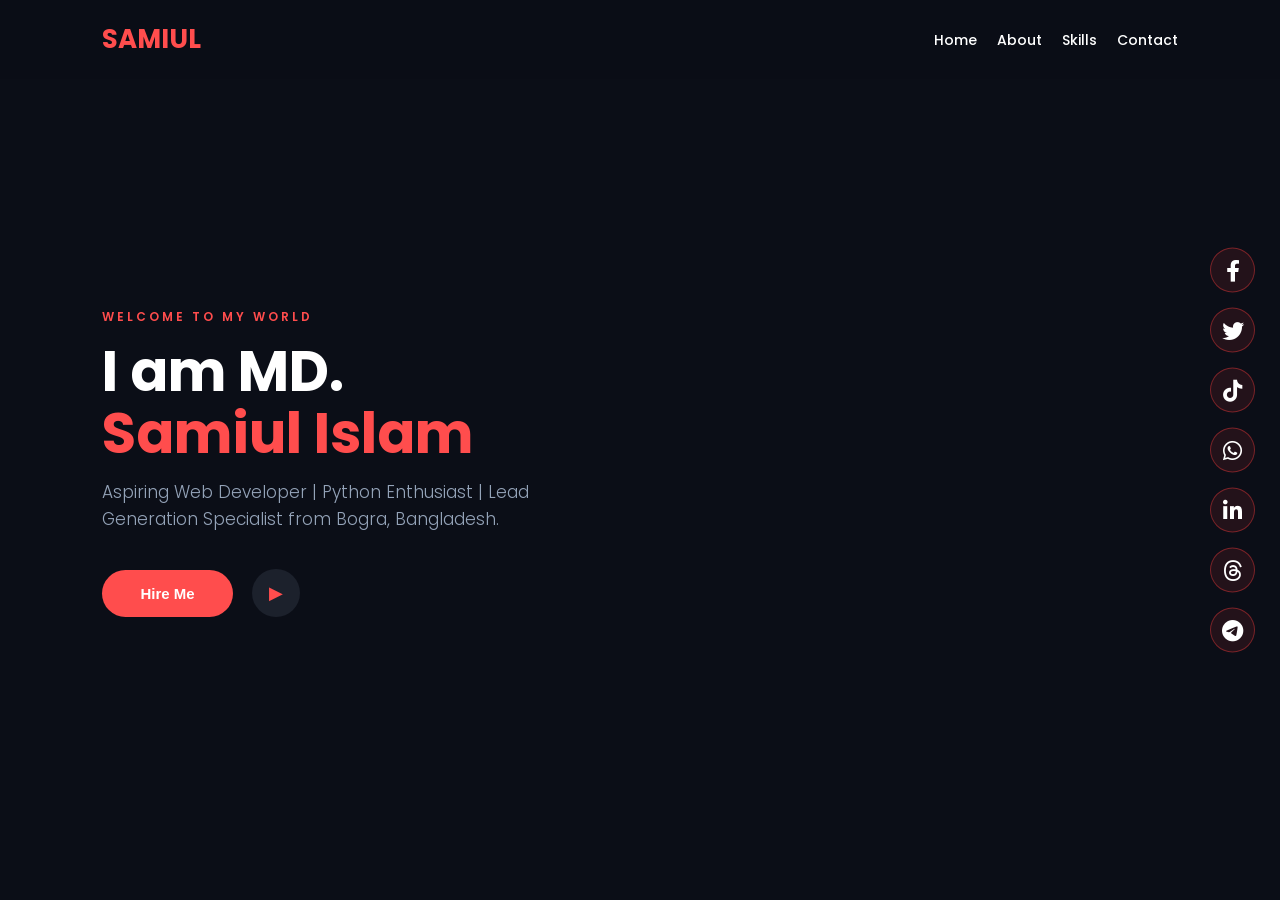
<file: index.html>
<!DOCTYPE html>
<html lang="en">
<head>
    <meta charset="UTF-8">
    <meta name="viewport" content="width=device-width, initial-scale=1.0">
    <title>MD SAMIUL ISLAM | Developer & Lead Generation Specialist</title>

   <link rel="stylesheet" href="samiul.css">
   <link rel="stylesheet" href="https://cdnjs.cloudflare.com/ajax/libs/font-awesome/6.5.1/css/all.min.css">
   
    <link rel="stylesheet" href="https://cdnjs.cloudflare.com/ajax/libs/font-awesome/6.0.0/css/all.min.css">
    <link href="https://fonts.googleapis.com/css2?family=Poppins:wght@300;400;600;700&display=swap" rel="stylesheet">
    </head>
<body>

    <header>                   
        <div class="logo">SAMIUL</div>
        <div id="hamburger-icon" style="cursor: pointer; font-size: 25px; color: #ff4d4d;">
    ☰
</div>

<nav class="navbar" id="myNavbar">
    <ul class="nav-links">
        <li><a href="#" onclick="closeAll()">Home</a></li>
        <li><a onclick="openSection('about')">About</a></li>
        <li><a onclick="openSection('skills')">Skills</a></li>
        <li><a onclick="openSection('contact')">Contact</a></li>
    </ul>
</nav>
    </header>
       <section id="home" class="hero">
        <div class="hero-content">
            <div class="social-icons">
          
            </div>
                <div class="social-box">
    <a href="https://www.facebook.com/md.samiul.islam.184780" target="_blank" rel="noopener noreferrer"><i class="fab fa-facebook-f"></i></a>
    <a href="https://x.com/samiul50457" target="_blank" rel="noopener noreferrer"><i class="fab fa-twitter"></i></a>
    <a href="https://www.tiktok.com/@mdsamiulislam1868?_r=1&_t=ZS-957R9foD6VF" target="_blank" rel="noopener noreferrer"><i class="fab fa-tiktok"></i></a>
    <a href="https://wa.me/message/NJTA2TTK7U75C1" target="_blank" rel="noopener noreferrer"><i class="fab fa-whatsapp"></i></a>
    <a href="https://www.linkedin.com/in/md-samiul-islam-617473391" target="_blank" rel="noopener noreferrer"><i class="fab fa-linkedin-in"></i></a>
    <a href="https://www.threads.com/@_samiul_islam_1" target="_blank" rel="noopener noreferrer"><i class="fab fa-threads"></i></a>
    <a href="https://t.me/samiul0978" target="_blank" rel="noopener noreferrer"><i class="fab fa-telegram-plane"></i></a>
                </div>
            

            
            
            
            
    
    
            
            
            
            
            
            <span style="color:var(--accent); text-transform:uppercase; letter-spacing:3px; font-size:12px; font-weight:600; display:block; margin-bottom:15px;">Welcome to my world</span>
            <h1>I am MD. <br><span>Samiul Islam</span></h1>
            <p class="desc">Aspiring Web Developer | Python Enthusiast | Lead Generation Specialist from Bogra, Bangladesh.</p>
            <div class="btn-group">
                <button class="btn-primary" onclick="openSection('contact')">Hire Me</button>

                            <a href="#" style="width:48px; height:48px; background:#1c212c; border-radius:50%; display:inline-flex; align-items:center; justify-content:center; color:var(--accent); text-decoration:none; font-size:18px; transition:0.3s; margin-left:15px;">▶</a>
        </div>
        </section>

    <div id="about" class="overlay-section">
        <span class="close-btn" onclick="closeAll()">&times;</span>
        <div class="overlay-content">
            <h2 style="color:var(--accent); font-size:32px; margin-bottom:20px;">About Me</h2>
            <p style="line-height:1.8; color:#cbd5e1; font-weight:300;">I am a science student from Bogra, Bangladesh, with a deep passion for programming and web technologies. My journey involves mastering Python and building modern, efficient, and user-centric web experiences. In my free time, I find inspiration in literature, enjoy competitive gaming, and love the dynamic spirit of sports.</p>
        </div>
    </div>

    <div id="skills" class="overlay-section">
        <span class="close-btn" onclick="closeAll()">&times;</span>
        <div class="overlay-content">
            <h2 style="color:var(--accent); font-size:32px; margin-bottom:20px;">Skills & Expertise</h2>
            <div class="skill-list">
                <div class="skill-item">Python Programming</div>
                <div class="skill-item">Web Design (HTML/CSS)</div>
                <div class="skill-item">B2B Lead Generation</div>
                <div class="skill-item">Data Entry & Excel</div>
                <div class="skill-item">Graphic Design (Basic)</div>
                <div class="skill-item">Gaming (CSE)</div>
            </div>
            <h3 style="margin-top:30px; color:var(--accent); font-size:20px;">Hobbies:</h3>
            <p style="color:#94a3b8; font-weight:300;">Literature, Sports, Tech Researching.</p>
        </div>
    </div>

    <div id="contact" class="overlay-section">
        <span class="close-btn" onclick="closeAll()">&times;</span>
        <div class="overlay-content">
            <h2 style="color:var(--accent); font-size:32px; margin-bottom:20px;">Get In Touch</h2>
            <p style="font-size:18px;">📧 <strong>Email:</strong> mdsamiulislam000000000@gmail.com</p>
            <p style="font-size:18px; margin:15px 0;">📞 <strong>Phone:</strong> +8809638733360</p>
            <a href="https://wa.me/message/NJTA2TTK7U75C1" target="_blank" class="btn-primary" style="display:inline-block; margin-top:20px;">Chat on WhatsApp</a>
        </div>
    </div>
    <footer>
              
            
    
    </footer>
    
    
    <script src="samiul.js"></script>
    </body>
</html>
</file>
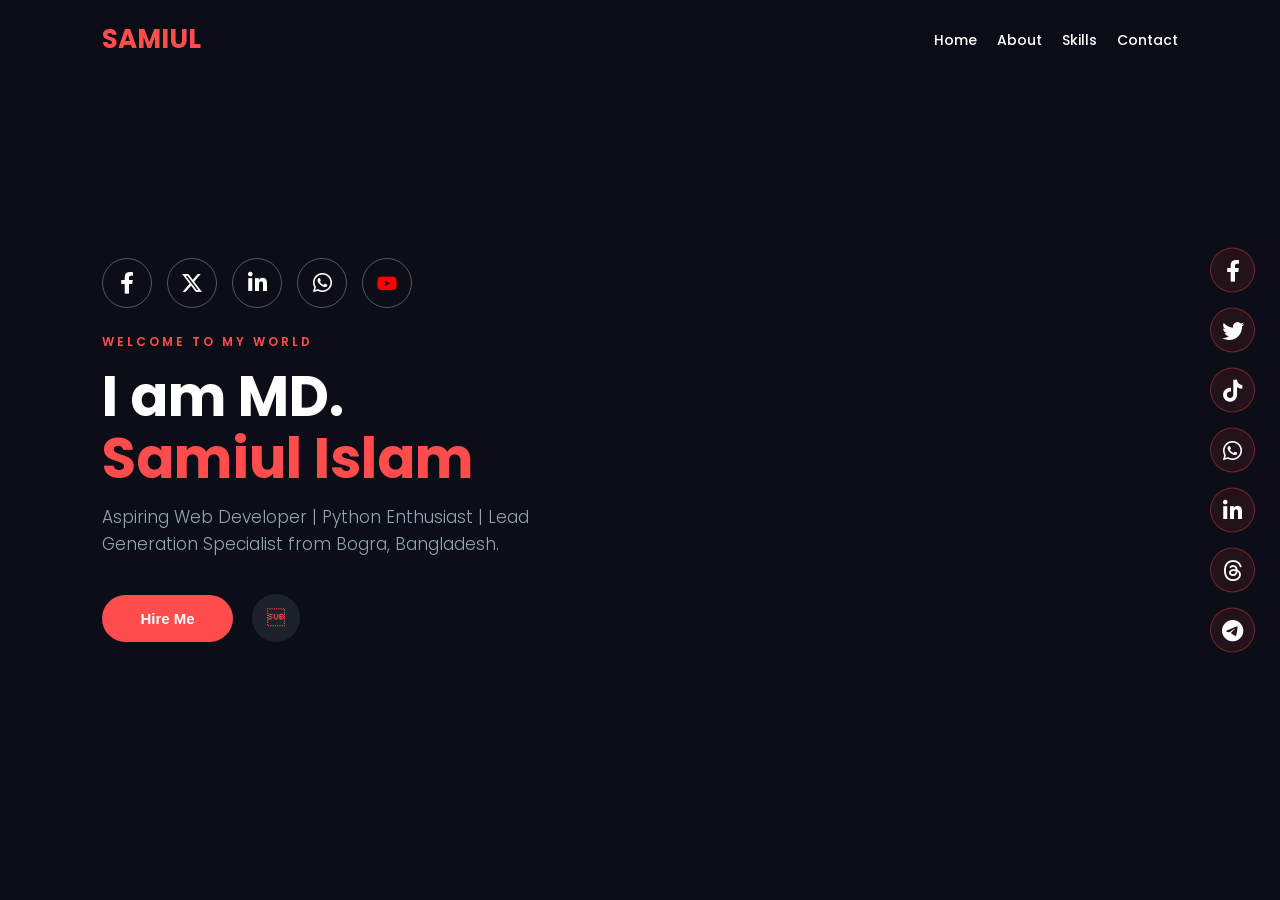
<file: samiul.html>
<!DOCTYPE html>
<html lang="en">
<head>
    <meta charset="UTF-8">
    <meta name="viewport" content="width=device-width, initial-scale=1.0">
    <title>MD SAMIUL ISLAM | Developer & Lead Generation Specialist</title>

   <link rel="stylesheet" href="samiul.css">
   <link rel="stylesheet" href="https://cdnjs.cloudflare.com/ajax/libs/font-awesome/6.5.1/css/all.min.css">
   
    <link rel="stylesheet" href="https://cdnjs.cloudflare.com/ajax/libs/font-awesome/6.0.0/css/all.min.css">
    <link href="https://fonts.googleapis.com/css2?family=Poppins:wght@300;400;600;700&display=swap" rel="stylesheet">
    </head>
<body>

    <header>                   
        <div class="logo">SAMIUL</div>
        <div id="hamburger-icon" style="cursor: pointer; font-size: 25px; color: #ff4d4d;">
    
</div>

<nav class="navbar" id="myNavbar">
    <ul class="nav-links">
        <li><a href="#" onclick="closeAll()">Home</a></li>
        <li><a onclick="openSection('about')">About</a></li>
        <li><a onclick="openSection('skills')">Skills</a></li>
        <li><a onclick="openSection('contact')">Contact</a></li>
    </ul>
</nav>
    </header>
    
    
    
    

    <section id="home" class="hero">
        <div class="hero-content">
            <div class="social-icons">
                <a href="https://facebook.com/md.samiul.islam.184780" target="_blank"><i class="fab fa-facebook-f"></i></a>
                <a href="https://x.com/samiul50457" target="_blank"><i class="fab fa-x-twitter"></i></a>
                <a href="https://linkedin.com/in/md-samiul-islam-617473391" target="_blank"><i class="fab fa-linkedin-in"></i></a>
                <a href="https://wa.me/message/NJTA2TTK7U75C1" target="_blank"><i class="fab fa-whatsapp"></i></a>
                <a href="https://youtube.com/@ulrife6936?si=VzbsbHQ0XGHEzFlH" target="_blank" title="My YouTube"><i class="fab fa-youtube yt-icon"></i></a>
            </div>
            
            
            <div class="social-box">
    <a href="https://www.facebook.com/md.samiul.islam.184780" target="_blank" rel="noopener noreferrer"><i class="fab fa-facebook-f"></i></a>
    <a href="https://x.com/samiul50457" target="_blank" rel="noopener noreferrer"><i class="fab fa-twitter"></i></a>
    <a href="https://www.tiktok.com/@mdsamiulislam1868?_r=1&_t=ZS-957R9foD6VF" target="_blank" rel="noopener noreferrer"><i class="fab fa-tiktok"></i></a>
    <a href="https://wa.me/message/NJTA2TTK7U75C1" target="_blank" rel="noopener noreferrer"><i class="fab fa-whatsapp"></i></a>
    <a href="https://www.linkedin.com/in/md-samiul-islam-617473391" target="_blank" rel="noopener noreferrer"><i class="fab fa-linkedin-in"></i></a>
    <a href="https://www.threads.com/@_samiul_islam_1" target="_blank" rel="noopener noreferrer"><i class="fab fa-threads"></i></a>
    <a href="https://t.me/samiul0978" target="_blank" rel="noopener noreferrer"><i class="fab fa-telegram-plane"></i></a>
            </div>

            
            
            
            
            
            <span style="color:var(--accent); text-transform:uppercase; letter-spacing:3px; font-size:12px; font-weight:600; display:block; margin-bottom:15px;">Welcome to my world</span>
            <h1>I am MD. <br><span>Samiul Islam</span></h1>
            <p class="desc">Aspiring Web Developer | Python Enthusiast | Lead Generation Specialist from Bogra, Bangladesh.</p>
            <div class="btn-group">
                <button class="btn-primary" onclick="openSection('contact')">Hire Me</button>
                                  <a href="#" style="width:48px; height:48px; background:#1c212c; border-radius:50%; display:inline-flex; align-items:center; justify-content:center; color:var(--accent); text-decoration:none; font-size:18px; transition:0.3s; margin-left:15px;"></a>
            </div>
        </div>
        </section>

    <div id="about" class="overlay-section">
        <span class="close-btn" onclick="closeAll()">&times;</span>
        <div class="overlay-content">
            <h2 style="color:var(--accent); font-size:32px; margin-bottom:20px;">About Me</h2>
            <p style="line-height:1.8; color:#cbd5e1; font-weight:300;">I am a science student from Bogra, Bangladesh, with a deep passion for programming and web technologies. My journey involves mastering Python and building modern, efficient, and user-centric web experiences. In my free time, I find inspiration in literature, enjoy competitive gaming, and love the dynamic spirit of sports.</p>
        </div>
    </div>

    <div id="skills" class="overlay-section">
        <span class="close-btn" onclick="closeAll()">&times;</span>
        <div class="overlay-content">
            <h2 style="color:var(--accent); font-size:32px; margin-bottom:20px;">Skills & Expertise</h2>
            <div class="skill-list">
                <div class="skill-item">Python Programming</div>
                <div class="skill-item">Web Design (HTML/CSS)</div>
                <div class="skill-item">B2B Lead Generation</div>
                <div class="skill-item">Data Entry & Excel</div>
                <div class="skill-item">Graphic Design (Basic)</div>
                <div class="skill-item">Gaming (CSE)</div>
            </div>
            <h3 style="margin-top:30px; color:var(--accent); font-size:20px;">Hobbies:</h3>
            <p style="color:#94a3b8; font-weight:300;">Literature, Sports, Tech Researching.</p>
        </div>
    </div>

    <div id="contact" class="overlay-section">
        <span class="close-btn" onclick="closeAll()">&times;</span>
        <div class="overlay-content">
            <h2 style="color:var(--accent); font-size:32px; margin-bottom:20px;">Get In Touch</h2>
            <p style="font-size:18px;">📧 <strong>Email:</strong> mdsamiulislam000000000@gmail.com</p>
            <p style="font-size:18px; margin:15px 0;">📞 <strong>Phone:</strong> +8809638733360</p>
            <a href="https://wa.me/message/NJTA2TTK7U75C1" target="_blank" class="btn-primary" style="display:inline-block; margin-top:20px;">Chat on WhatsApp</a>
        </div>
    </div>
    <footer>
              
            
    
    </footer>
    
    
    <script src="samiul.js"></script>
    </body>
</html>
</file>
<file: samiul.css>
/* ট্যাবলেট ও মোবাইলের জন্য (স্ক্রিন 768px এর কম) */
@media only screen and (max-width: 768px) {

    /* কন্টেইনারের প্রস্থ ফ্লেক্সিবল করুন */
    .container, .wrapper, main, section {
        width: 95% !important;
        padding: 10px !important;
        margin: 0 auto !important;
    }

    /* ছবিগুলো রেস্পন্সিভ করুন */
    img, iframe, video {
        max-width: 100% !important;
        height: auto !important;
    }

    /* মেনু বার সোজা করে দিন (হরিজনটাল থেকে ভার্টিকাল) */
    nav ul, .menu ul, .navbar ul {
        display: flex;
        flex-direction: column;
        text-align: center;
    }

    nav li, .menu li, .navbar li {
        width: 100%;
        margin: 5px 0;
    }

    /* ফন্ট সাইজ একটু ছোট করুন */
    body {
        font-size: 16px;
    }

    h1 { font-size: 24px; }
    h2 { font-size: 20px; }
    h3 { font-size: 18px; }

    /* বাটন ও লিংকে টাচের জন্য স্পেস দিন */
    button, .button, a.button, input[type="submit"] {
        padding: 12px 20px;
        display: inline-block;
        width: 100;
        text-align: center;
    }

    /* ফ্লেক্সবক্স বা গ্রিড থাকলে সেগুলো এক কলাম করুন */
    .row, .flex-container {
        flex-direction: column !important;
    }

    .col, .column {
        width: 100 !important;
        margin: 10px 0 !important;
    }
}







        /* --- CSS STYLES (ডিজাইন) --- */
        :root {
            --bg-color: #0b0e17; /* ডার্ক ব্যাকগ্রাউন্ড */
            --accent: #ff4d4d; /* হাইলাইট লাল রং */
            --text: #ffffff;
            --card-bg: #161a23;
        }

        * { margin: 0; padding: 0; box-sizing: border-box; }
        body { font-family: 'Poppins', sans-serif; background-color: var(--bg-color); color: var(--text); overflow-x: hidden; width: 100%; height: 100vh; }

        /* Navigation Menu - Fixed mobile hiding bug */
        header { 
            padding: 20px 8%; 
            display: flex; 
            justify-content: space-between; 
            align-items: center; 
            position: fixed; 
            width: 100%; 
            top: 0; 
            z-index: 100; 
            background: rgba(11, 14, 23, 0.9); 
        }
        .logo { font-size: 26px; font-weight: 700; color: var(--accent); text-transform: uppercase; }
        .nav-links { display: flex; gap: 20px; list-style: none; }
        .nav-links a { color: var(--text); text-decoration: none; font-size: 14px; font-weight: 500; transition: 0.3s; cursor: pointer; }
        .nav-links a:hover { color: var(--accent); }
        .yt-icon { font-size: 18px; color: #ff0000; }

        /* Hero Section - Fixed Seamless Integration and hiding bugs */
        .hero { 
            height: 100vh; 
            display: flex; 
            align-items: center; 
            padding: 0 8%; 
            /* Seamless integration logic */
            background: linear-gradient(to right, var(--bg-color) 40%, transparent), url('https://i.postimg.cc/d04wh7gC/IMG-20260330-174422.png');
            background-size: contain;
            background-position: right center;
            background-repeat: no-repeat;
            position: relative;
        }
        .hero-content { max-width: 600px; z-index: 2; }

        /* Larger Social Icons like Demo */
        .social-icons { display: flex; gap: 15px; margin-bottom: 25px; flex-wrap: wrap;}
        .social-icons a { 
            width: 50px; height: 50px; border: 1px solid rgba(255,255,255,0.3); 
            border-radius: 50%; display: flex; align-items: center; justify-content: center; 
            color: white; text-decoration: none; transition: 0.4s; font-size: 22px;
        }
        .social-icons a:hover { background: var(--accent); border-color: var(--accent); transform: translateY(-4px); }

        h1 { font-size: 56px; line-height: 1.1; margin-bottom: 15px; }
        h1 span { color: var(--accent); }
        .desc { font-size: 17px; color: #94a3b8; margin-bottom: 35px; line-height: 1.6; max-width: 500px; font-weight: 300; }

        /* Pop-up Styles for About, Skills, Contact */
        .overlay-section {
            position: fixed; top: 0; left: 0; width: 100%; height: 100%;
            background: rgba(11, 14, 23, 0.98);
            display: none; align-items: center; justify-content: center;
            z-index: 200; padding: 40px;
        }
        .overlay-content {
            background: #161a23; padding: 60px; border-radius: 25px;
            max-width: 800px; width: 90%; text-align: center;
            border: 1px solid rgba(255,77,77,0.2);
            /* New popup animation */
            transform: scale(0.7); opacity: 0;
            transition: 0.5s cubic-bezier(0.175, 0.885, 0.32, 1.275);
        }
        .overlay-section.active { display: flex; }
        .overlay-section.active .overlay-content { transform: scale(1); opacity: 1; }

        .close-btn { position: absolute; top: 30px; right: 40px; font-size: 35px; cursor: pointer; color: var(--accent); }

        .btn-primary { padding: 15px 38px; background: var(--accent); color: white; text-decoration: none; border-radius: 50px; font-weight: 600; font-size: 15px; cursor: pointer; border: none; }
        .btn-primary:hover { background: #e04141; box-shadow: 0 5px 15px rgba(255,77,77,0.3); }

        .skill-list { display: grid; grid-template-columns: 1fr 1fr; gap: 20px; text-align: left; margin-top: 30px; }
        .skill-item { background: #0b0e17; padding: 15px; border-radius: 10px; border-left: 4px solid var(--accent); }

        /* Responsive Settings - FIXED: Not hiding anything, just scaling */
        @media (max-width: 992px) {
            header { padding: 15px 5%; }
            .hero { padding: 0 5%; flex-direction: column; text-align: center; justify-content: center; background-position: center bottom; background-size: cover;}
            .hero-content { order: 2; margin-top: 20px; text-align: center; max-width: 100%; }
            .hero-image { order: 1; justify-content: center; margin-bottom: 20px;}
            h1 { font-size: 38px; margin: 0 auto 15px; }
            .desc { font-size: 15px; margin: 0 auto 30px; }
            .social-icons { justify-content: center; margin-bottom: 30px;}
            .btn-group { justify-content: center; }
            .skill-list { grid-template-columns: 1fr; }
            /* FIXED: Force showing menu and picture */
            .nav-links { display: flex; flex-wrap: wrap; justify-content: center; gap: 10px; font-size: 12px;}
            .nav-links a { font-size: 12px; }
            .hamburger-icon { display: none !important; } /* Hide the hamburger menu in favor of full buttons */
        }
        
        
        
        
        
        /* --- Sidebar Social Icons (সবুজ ঘরের জন্য) --- */
.social-box {
    position: fixed; /* স্ক্রিনের সাথে আটকে থাকবে */
    right: 25px; /* ডান পাশ থেকে দূরত্ব */
    top: 50%; /* উপর থেকে মাঝখানে নেওয়ার জন্য */
    transform: translateY(-50%); /* নিখুঁতভাবে মাঝখানে সেট করবে */
    display: flex;
    flex-direction: column; /* আইকনগুলোকে ওপর-নিচ (Vertical) করবে */
    gap: 15px; /* আইকনগুলোর মাঝখানের ফাঁকা জায়গা */
    z-index: 9999; /* যেন এটি সবসময় সবকিছুর উপরে থাকে */
}

.social-box a {
    text-decoration: none;
    color: #fff; /* আইকনের রঙ সাদা */
    font-size: 22px; /* আইকনের সাইজ */
    width: 45px;
    height: 45px;
    background: rgba(255, 62, 62, 0.1); /* হালকা লাল ব্যাকগ্রাউন্ড */
    border: 1px solid rgba(255, 62, 62, 0.4); /* লাল বর্ডার */
    border-radius: 50%; /* গোল করার জন্য */
    display: flex;
    align-items: center;
    justify-content: center;
    transition: all 0.3s ease; /* হোভার ইফেক্ট স্মুথ করার জন্য */
    
    /* এনিমেশন প্রপার্টি */
    opacity: 0; /* শুরুতে অদৃশ্য থাকবে */
    transform: translateX(50px); /* শুরুতে ডান দিকে সরে থাকবে */
    animation: slideInRight 0.6s ease forwards; /* এনিমেশন চালু */
}

/* হোভার করলে কেমন দেখাবে */
.social-box a:hover {
    background: #ff3e3e; /* হোভারে ব্যাকগ্রাউন্ড পুরো লাল হবে */
    color: #000; /* হোভারে আইকন কালো হবে */
    transform: scale(1.1); /* একটু বড় হবে */
    box-shadow: 0 0 15px rgba(255, 62, 62, 0.6); /* লাল আভা বা গ্লো */
}

/* --- এনিমেশন কী-ফ্রেম (ডান থেকে বামে আসার জন্য) --- */
@keyframes slideInRight {
    to {
        opacity: 1;
        transform: translateX(0); /* নিজের সঠিক জায়গায় ফিরে আসবে */
    }
}

/* আইকনগুলো একটার পর একটা ভেসে ওঠার জন্য Delay */
.social-box a:nth-child(1) { animation-delay: 0.1s; }
.social-box a:nth-child(2) { animation-delay: 0.2s; }
.social-box a:nth-child(3) { animation-delay: 0.3s; }
.social-box a:nth-child(4) { animation-delay: 0.4s; }
.social-box a:nth-child(5) { animation-delay: 0.5s; }
.social-box a:nth-child(6) { animation-delay: 0.6s; }
.social-box a:nth-child(7) { animation-delay: 0.7s; }


/* ১. বড় স্ক্রিনে বাটন লুকিয়ে রাখা (Desktop) */
@media screen and (min-width: 769px) {
    #hamburger-icon {
        display: none !important; /* বড় স্ক্রিনে বাটন পুরোপুরি উধাও */
    }
    .navbar {
        display: block !important; /* বড় স্ক্রিনে মেনু সব সময় দেখাবে */
    }
    .nav-links {
        display: flex; /* বড় স্ক্রিনে লিঙ্কগুলো পাশাপাশি থাকবে */
        gap: 20px;
    }
}

/* ২. ছোট স্ক্রিনে (Mobile) বাটন শো এবং মেনু কন্ট্রোল */
@media screen and (max-width: 768px) {
    #hamburger-icon {
        display: block !important; /* মোবাইলে শুধু বাটন দেখাবে */
        cursor: pointer;
        font-size: 30px;
        color: #ff4d4d;
    }

    .navbar {
        display: none; /* শুরুতে মেনু লুকানো থাকবে */
        position: absolute;
        top: 60px;
        right: 10px;
        background: #111;
        padding: 20px;
        border: 1px solid #ff4d4d;
    }

    /* যখন active ক্লাস থাকবে তখনই মেনু দেখাবে */
    .navbar.active {
        display: block !important;
    }

    .nav-links {
        display: flex;
        flex-direction: column; /* মোবাইলে ওপর-নিচে সাজানো */
        gap: 15px;
    }
}

@media (max-width: 600px) {
  .overlay-content {
    width: 90%;        /* স্ক্রিনের দুই পাশে একটু খালি জায়গা রাখবে */
    max-height: 400px; /* বক্সের একটা নির্দিষ্ট উচ্চতা লক করে দিবে */
    overflow-y: auto;  /* লেখা বেশি হলে বক্সের ভেতরেই স্ক্রোল হবে */
    padding: 10;
    margin: auto;  
 position: ;
margin: 200px auto; /* মাঝখানে রাখার জন্য */
  padding-top: 10px;
border: 1px;
color: #fff; 
          }  
}
</file>
